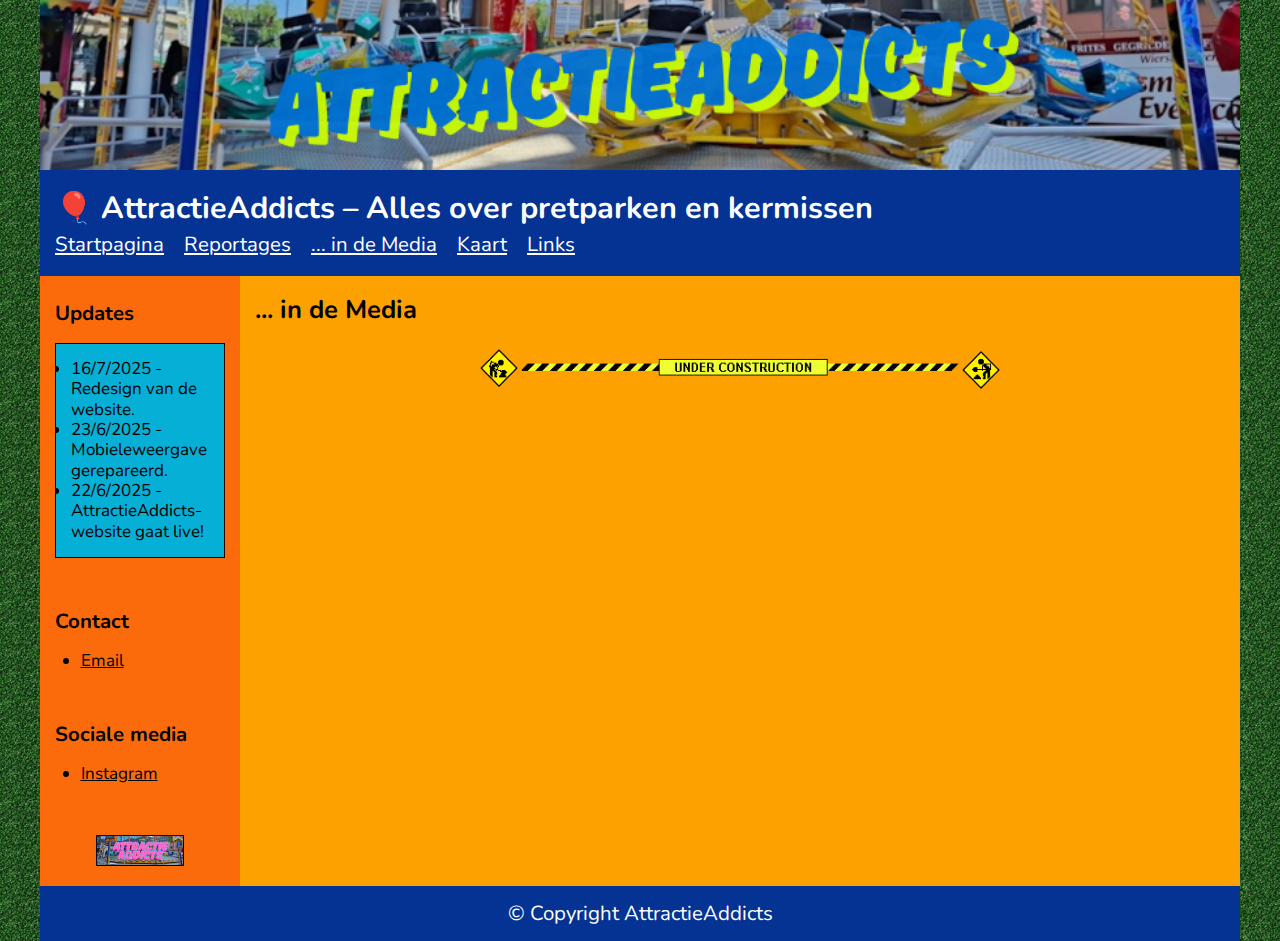
<file: indemedia.html>
<!DOCTYPE html>
<html lang="en">

<head>
  <title>AttractieAddicts</title>
  <meta content="AttractieAddicts" name="description" />
  <meta charset="UTF-8">
  <meta name="viewport" content="width=device-width, initial-scale=1.0" />
  <link href="./pub/favicon.ico" rel="icon" type="image/x-icon" />
  <link href="./style.css" rel="stylesheet" />
</head>

<body>
  <a href="#content" id="skip-to-content-link">Skip to content</a>

  <div class="layout">
    <header>
      <div class="header-image">
        <img src="./pub/AttractieAddicts_banner.png" alt="De AttractieAddicts banner." />
      </div>
      <div class="header-content">
        <div class="header-title">🎈 AttractieAddicts – Alles over pretparken en kermissen</div>
        <nav>
          <ul>
            <li><a href="./index.html">Startpagina</a></li>
            <li><a href="./reportages.html">Reportages</a></li>
            <li><a href="./indemedia.html">... in de Media</a></li>
            <li><a href="./kaart.html">Kaart</a></li>
            <li><a href="./links.html">Links</a></li>
          </ul>
        </nav>
      </div>
    </header>

    <aside class="left-sidebar">
      <div class="sidebar-section">
        <div class="sidebar-title">Updates</div>
        <blockquote>
          <li>16/7/2025 - Redesign van de website.</li>
          <li>23/6/2025 - Mobieleweergave gerepareerd.</li>
          <li>22/6/2025 - AttractieAddicts-website gaat live!</li>
        </blockquote>
      </div>

      <div class="sidebar-section">
        <div class="sidebar-title">Contact</div>
        <ul>
          <li><a href="mailto:AttractieAddicts@protonmail.com">Email</a></li>
        </ul>
      </div>

      <div class="sidebar-section">
        <div class="sidebar-title">Sociale media</div>
        <ul>
          <li><a href="https://www.instagram.com/attractieaddicts/">Instagram</a></li>
        </ul>
      </div>
      <center><img src="./pub/button.png" width="88" height="31" alt="De AttractieAddicts button.">
        <center>

    </aside>

    <main id="content">
      <section>
        <h1>... in de Media</h1>
        <p></p>

        <center><img src="./pub/underconstruction.gif" width="524" style="max-width: 100%; height: auto;" alt="Gif met de tekst under construction."></center>
      </section>
    </main>

    <footer>
      <div>© Copyright AttractieAddicts</div>
    </footer>
  </div>
</body>

</html>
</file>
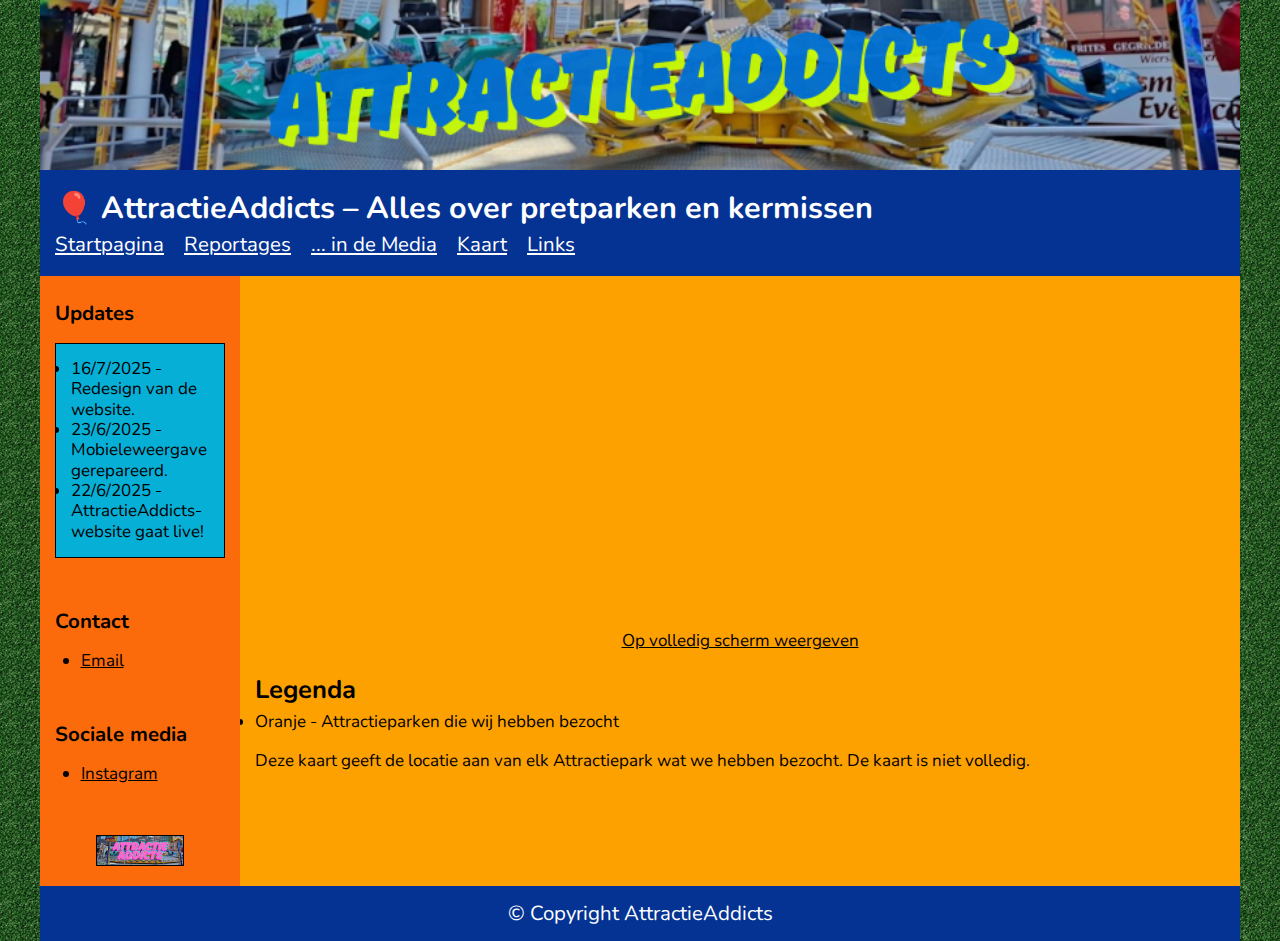
<file: kaart.html>
<!DOCTYPE html>
<html lang="en">

<head>
  <title>AttractieAddicts</title>
  <meta content="AttractieAddicts" name="description" />
  <meta charset="UTF-8">
  <meta name="viewport" content="width=device-width, initial-scale=1.0" />
  <link href="./pub/favicon.ico" rel="icon" type="image/x-icon" />
  <link href="./style.css" rel="stylesheet" />
</head>

<body>
  <a href="#content" id="skip-to-content-link">Skip to content</a>

  <div class="layout">
    <header>
      <div class="header-image">
        <img src="./pub/AttractieAddicts_banner.png" alt="De AttractieAddicts banner." />
      </div>
      <div class="header-content">
        <div class="header-title">🎈 AttractieAddicts – Alles over pretparken en kermissen</div>
        <nav>
          <ul>
            <li><a href="./index.html">Startpagina</a></li>
            <li><a href="./reportages.html">Reportages</a></li>
            <li><a href="./indemedia.html">... in de Media</a></li>
            <li><a href="./kaart.html">Kaart</a></li>
            <li><a href="./links.html">Links</a></li>
          </ul>
        </nav>
      </div>
    </header>

    <aside class="left-sidebar">
      <div class="sidebar-section">
        <div class="sidebar-title">Updates</div>
        <blockquote>
          <li>16/7/2025 - Redesign van de website.</li>
          <li>23/6/2025 - Mobieleweergave gerepareerd.</li>
          <li>22/6/2025 - AttractieAddicts-website gaat live!</li>
        </blockquote>
      </div>

      <div class="sidebar-section">
        <div class="sidebar-title">Contact</div>
        <ul>
          <li><a href="mailto:AttractieAddicts@protonmail.com">Email</a></li>
        </ul>
      </div>

      <div class="sidebar-section">
        <div class="sidebar-title">Sociale media</div>
        <ul>
          <li><a href="https://www.instagram.com/attractieaddicts/">Instagram</a></li>
        </ul>
      </div>
      <center><img src="./pub/button.png" width="88" height="31" alt="De AttractieAddicts button.">
        <center>

    </aside>

    <main id="content">
      <section>
        <center><iframe width="100%" height="300px" frameborder="0" allowfullscreen allow="geolocation" src="http://umap.openstreetmap.fr/nl/map/lijst-van-bezochte-attractieparken_1244680?scaleControl=false&miniMap=false&scrollWheelZoom=false&zoomControl=true&editMode=disabled&moreControl=true&searchControl=null&tilelayersControl=null&embedControl=null&datalayersControl=true&onLoadPanel=none&captionBar=false&captionMenus=true"></iframe>
          <p><a href="//umap.openstreetmap.fr/nl/map/lijst-van-bezochte-attractieparken_1244680?scaleControl=false&miniMap=false&scrollWheelZoom=true&zoomControl=true&editMode=disabled&moreControl=true&searchControl=null&tilelayersControl=null&embedControl=null&datalayersControl=true&onLoadPanel=none&captionBar=false&captionMenus=true">Op volledig scherm weergeven</a></p>
        </center>
        <h1>Legenda</h1>
        <li>Oranje - Attractieparken die wij hebben bezocht</li>
        <p>Deze kaart geeft de locatie aan van elk Attractiepark wat we hebben bezocht. De kaart is niet volledig.</p>
      </section>
    </main>

    <footer>
      <div>© Copyright AttractieAddicts</div>
    </footer>
  </div>
</body>

</html>
</file>
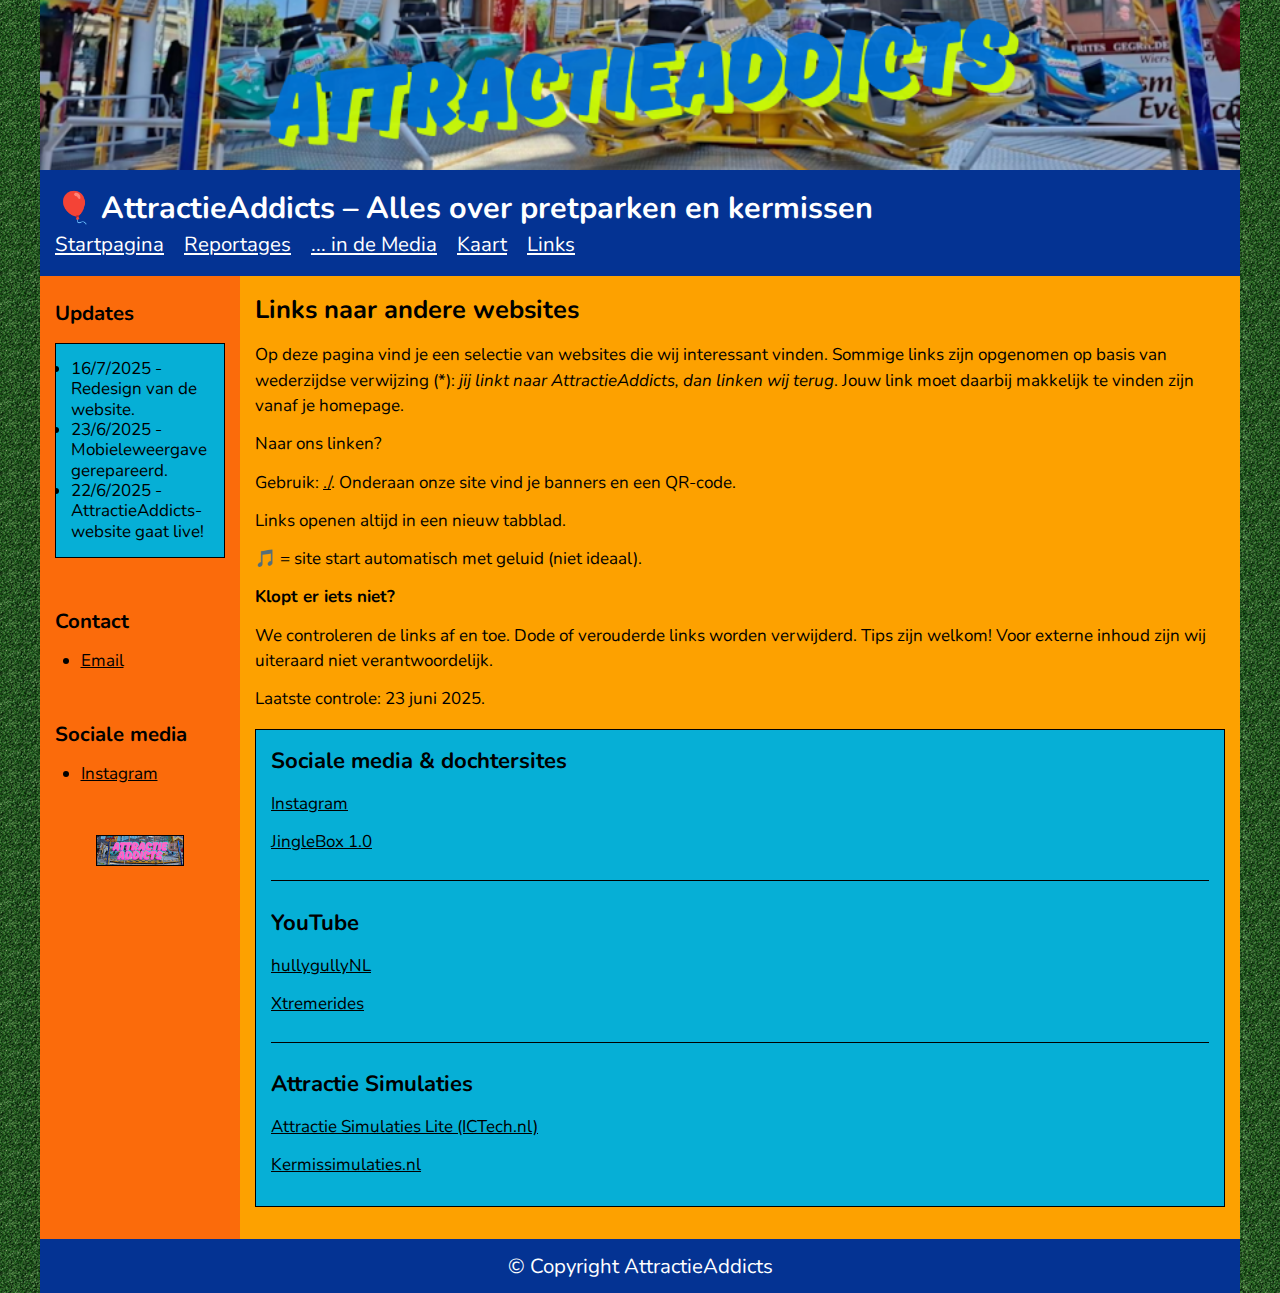
<file: links.html>
<!DOCTYPE html>
<html lang="en">

<head>
  <title>AttractieAddicts</title>
  <meta content="AttractieAddicts" name="description" />
  <meta charset="UTF-8">
  <meta name="viewport" content="width=device-width, initial-scale=1.0" />
  <link href="./pub/favicon.ico" rel="icon" type="image/x-icon" />
  <link href="./style.css" rel="stylesheet" />
</head>

<body>
  <a href="#content" id="skip-to-content-link">Skip to content</a>

  <div class="layout">
    <header>
      <div class="header-image">
        <img src="./pub/AttractieAddicts_banner.png" alt="De AttractieAddicts banner." />
      </div>
      <div class="header-content">
        <div class="header-title">🎈 AttractieAddicts – Alles over pretparken en kermissen</div>
        <nav>
          <ul>
            <li><a href="./index.html">Startpagina</a></li>
            <li><a href="./reportages.html">Reportages</a></li>
            <li><a href="./indemedia.html">... in de Media</a></li>
            <li><a href="./kaart.html">Kaart</a></li>
            <li><a href="./links.html">Links</a></li>
          </ul>
        </nav>
      </div>
    </header>

    <aside class="left-sidebar">
      <div class="sidebar-section">
        <div class="sidebar-title">Updates</div>
        <blockquote>
          <li>16/7/2025 - Redesign van de website.</li>
          <li>23/6/2025 - Mobieleweergave gerepareerd.</li>
          <li>22/6/2025 - AttractieAddicts-website gaat live!</li>
        </blockquote>
      </div>

      <div class="sidebar-section">
        <div class="sidebar-title">Contact</div>
        <ul>
          <li><a href="mailto:AttractieAddicts@protonmail.com">Email</a></li>
        </ul>
      </div>

      <div class="sidebar-section">
        <div class="sidebar-title">Sociale media</div>
        <ul>
          <li><a href="https://www.instagram.com/attractieaddicts/">Instagram</a></li>
        </ul>
      </div>
      <center><img src="./pub/button.png" width="88" height="31" alt="De AttractieAddicts button.">
        <center>

    </aside>

    <main id="content">
      <section>
        <h1>Links naar andere websites</h1>
        <p>Op deze pagina vind je een selectie van websites die wij interessant vinden. Sommige links zijn opgenomen op basis van wederzijdse verwijzing (*): <i>jij linkt naar AttractieAddicts, dan linken wij terug</i>. Jouw link moet daarbij makkelijk te vinden zijn vanaf je homepage.</p>
        <p>Naar ons linken?</p>
        <p>Gebruik: <a href="./">./</a>. Onderaan onze site vind je banners en een QR-code.</p>
        <p>Links openen altijd in een nieuw tabblad.</p>
        <p>🎵 = site start automatisch met geluid (niet ideaal).</p>
        <p><b>Klopt er iets niet?</b></p>
        <p>We controleren de links af en toe. Dode of verouderde links worden verwijderd. Tips zijn welkom! Voor externe inhoud zijn wij uiteraard niet verantwoordelijk.</p>
        <p>Laatste controle: 23 juni 2025.</p>
        <blockquote>
          <h3>Sociale media & dochtersites</h3>
          <p><a href="https://www.instagram.com/attractieaddicts/" target="_blank" rel="noopener">Instagram</a></p>
          <p><a href="https://attractieaddicts.github.io/JingleBox-1.0/" target="_blank" rel="noopener">JingleBox 1.0</a></p>
          <hr style="height:1px;border-width:0;color:gray;background-color:black">
          <h3>YouTube</h3>
          <p><a href="https://www.youtube.com/@hullygullyNL/videos" target="_blank" rel="noopener">hullygullyNL</a></p>
          <p><a href="https://www.youtube.com/@Xtremerides/videos" target="_blank" rel="noopener">Xtremerides</a></p>
          <hr style="height:1px;border-width:0;color:gray;background-color:black">
          <h3>Attractie Simulaties</h3>
          <p><a href="http://www.attractions.ictech.nl/" target="_blank" rel="noopener">Attractie Simulaties Lite (ICTech.nl)</a></p>
          <p><a href="https://kermissimulaties.nl/" target="_blank" rel="noopener">Kermissimulaties.nl</a></p>
        </blockquote>
      </section>
    </main>

    <footer>
      <div>© Copyright AttractieAddicts</div>
    </footer>
  </div>
</body>

</html>
</file>
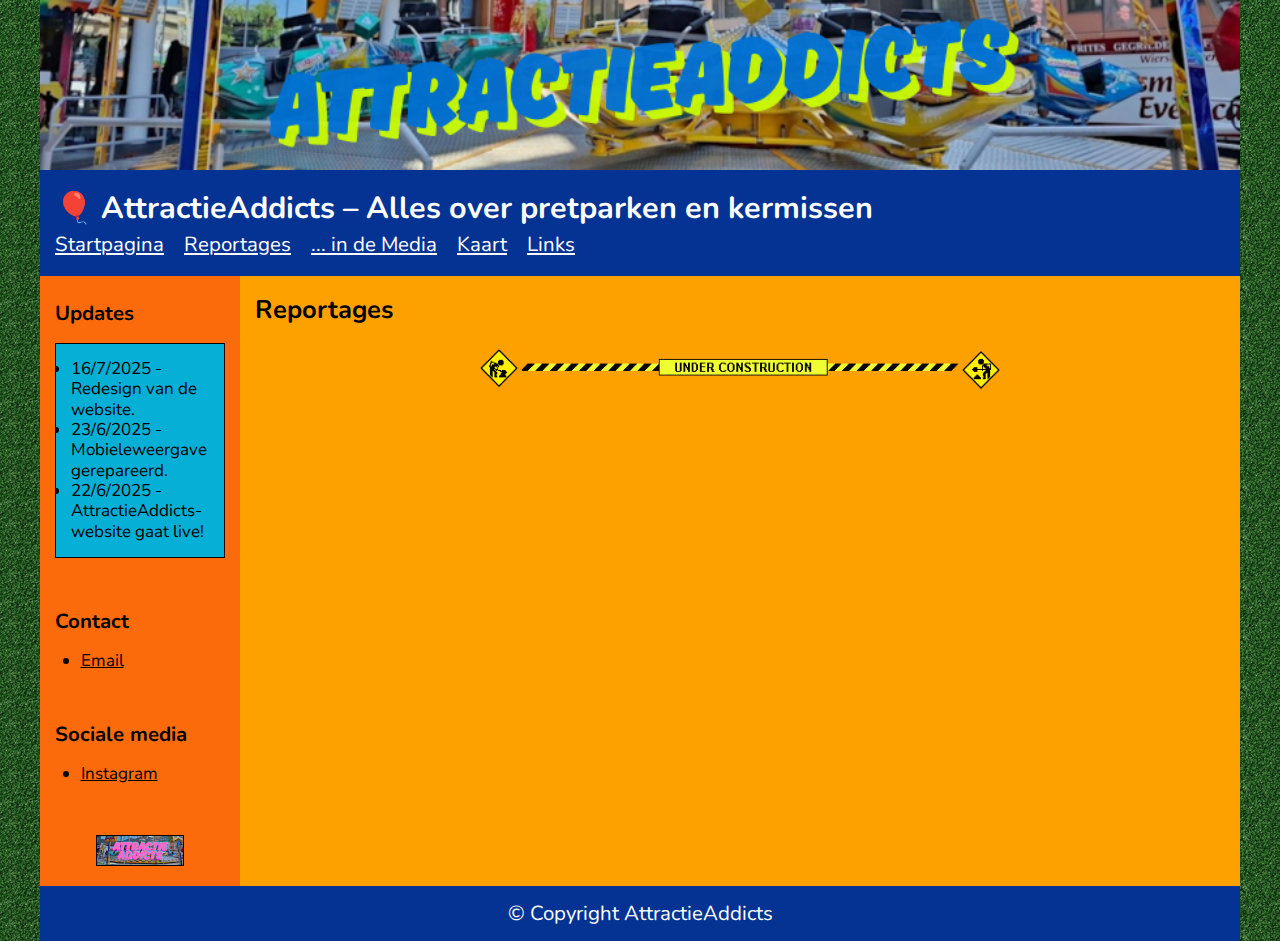
<file: reportages.html>
<!DOCTYPE html>
<html lang="en">

<head>
  <title>AttractieAddicts</title>
  <meta content="AttractieAddicts" name="description" />
  <meta charset="UTF-8">
  <meta name="viewport" content="width=device-width, initial-scale=1.0" />
  <link href="./pub/favicon.ico" rel="icon" type="image/x-icon" />
  <link href="./style.css" rel="stylesheet" />
</head>

<body>
  <a href="#content" id="skip-to-content-link">Skip to content</a>

  <div class="layout">
    <header>
      <div class="header-image">
        <img src="./pub/AttractieAddicts_banner.png" alt="De AttractieAddicts banner." />
      </div>
      <div class="header-content">
        <div class="header-title">🎈 AttractieAddicts – Alles over pretparken en kermissen</div>
        <nav>
          <ul>
            <li><a href="./index.html">Startpagina</a></li>
            <li><a href="./reportages.html">Reportages</a></li>
            <li><a href="./indemedia.html">... in de Media</a></li>
            <li><a href="./kaart.html">Kaart</a></li>
            <li><a href="./links.html">Links</a></li>
          </ul>
        </nav>
      </div>
    </header>

    <aside class="left-sidebar">
      <div class="sidebar-section">
        <div class="sidebar-title">Updates</div>
        <blockquote>
          <li>16/7/2025 - Redesign van de website.</li>
          <li>23/6/2025 - Mobieleweergave gerepareerd.</li>
          <li>22/6/2025 - AttractieAddicts-website gaat live!</li>
        </blockquote>
      </div>

      <div class="sidebar-section">
        <div class="sidebar-title">Contact</div>
        <ul>
          <li><a href="mailto:AttractieAddicts@protonmail.com">Email</a></li>
        </ul>
      </div>

      <div class="sidebar-section">
        <div class="sidebar-title">Sociale media</div>
        <ul>
          <li><a href="https://www.instagram.com/attractieaddicts/">Instagram</a></li>
        </ul>
      </div>
      <center><img src="./pub/button.png" width="88" height="31" alt="De AttractieAddicts button.">
        <center>

    </aside>

    <main id="content">
      <section>
        <h1>Reportages</h1>
        <p></p>

        <center><img src="./pub/underconstruction.gif" width="524" style="max-width: 100%; height: auto;" alt="Gif met de tekst under construction."></center>
      </section>
    </main>

    <footer>
      <div>© Copyright AttractieAddicts</div>
    </footer>
  </div>
</body>

</html>
</file>
<file: style.css>
@import url('https://fonts.googleapis.com/css2?family=Nunito');

:root {
  --background-color: #295825;
  --content-background-color: #FDA100;
  --sidebar-background-color: #FB6B0B;
  --text-color: #000000;
  --sidebar-text-color: #000000;
  --link-color: #FFFFFF;
  --link-color-hover: #D3D3D3;
  --font: 'Nunito', sans-serif;
  --heading-font: 'Nunito', sans-serif;
  --font-size: 17px;
  --margin: 0px;
  --padding: 15px;
  --border: none;
  --round-borders: 0px;
  --sidebar-width: 200px;
}

* {
  box-sizing: border-box;
}

body {
  display: flex;
  align-items: center;
  justify-content: center;
  min-height: 100vh;
  font-size: 17px;
  margin: 0;
  padding: 0px;
  color: #000000;
  font-family: 'Nunito', sans-serif;
  line-height: 1.2;
  background: #295825;
  background-image: url("./pub/background.gif");
}

::selection {
  background: #00000033;
}

mark {
  text-shadow: 1px 1px 4px #FFFFFF;
  background-color: inherit;
  color: #000000;
}

a {
  text-decoration: underline;
}

a,
a:visited {
  color: #000000 !important;
}

a:hover,
a:focus {
  color: #000000 !important;
}

.layout {
  width: 1200px;
  display: grid;
  grid-gap: 0px;
  grid-template: "header header"auto "leftSidebar main"auto "footer footer"auto / 200px auto;
}

main {
  grid-area: main;
  overflow-y: auto;
  padding: 15px;
  background: #FDA100;
  border: none;
  border-radius: 0px;
  line-height: 1.5;
}

header {
  grid-area: header;
  font-size: 1.2em;
  border: none;
  border-radius: 0px;
  background-color: #043393 !important;
  color: #FFFFFF !important;
}

.header-content {
  padding: 15px;
}

.header-title {
  font-family: 'Nunito', sans-serif;
  font-size: 1.5em;
  font-weight: bold;
}

.header-image img {
  width: 100%;
  height: auto;
}

aside {
  grid-area: aside;
  border: none;
  border-radius: 0px;
  overflow: hidden;
  background: #FB6B0B;
  padding: 15px;
  color: #000000;
}

.left-sidebar {
  grid-area: leftSidebar;
}

.right-sidebar {
  grid-area: rightSidebar;
}

.sidebar-title {
  font-weight: bold;
  font-size: 1.2em;
  font-family: 'Nunito', sans-serif;
}

.sidebar-section:not(:last-child) {
  margin-bottom: 3em;
}

.sidebar-section ul,
.sidebar-section ol {
  padding-left: 1.5em;
}

.sidebar-section>*:not(p):not(ul):not(ol):not(blockquote) {
  margin-top: 10px;
}

.sidebar-section blockquote {
  background: #06AFD6;
  border: 1px solid #000000;
  padding: 15px;
  margin: 1em 0;
  overflow: hidden;
}

.sidebar-section blockquote>*:first-child {
  margin-top: 0;
}

.sidebar-section blockquote>*:last-child {
  margin-bottom: 0;
}

.site-button {
  display: flex;
  flex-direction: column;
  align-items: center;
}

.site-button textarea {
  font-family: monospace;
  font-size: 0.7em;
}

footer {
  grid-area: footer;
  border: none;
  border-radius: 0px;
  overflow: hidden;
  font-size: 1.2em;
  padding: 15px;
  background-color: #043393 !important;
  color: #FFFFFF !important;
  display: flex;
  justify-content: center;
}

footer a,
footer a:visited {
  color: #FFFFFF !important;
}

footer a:hover,
footer a:focus {
  color: #D3D3D3 !important;
}

nav {
  margin-bottom: 3em;
}

nav .sidebar-title {
  margin-bottom: 0.5em;
}

nav ul {
  margin: 0 -5px;
  padding: 0;
  list-style: none;
  user-select: none;
}

nav ul li {
  margin-bottom: 0;
}

nav>ul li>a,
nav>ul li>strong {
  display: inline-block;
}

nav>ul li>a,
nav>ul li>details summary,
nav>ul li>strong {
  padding: 5px 10px;
}

nav>ul li>a.active,
nav>ul li>details.active summary {
  font-weight: bold;
}

nav ul summary {
  cursor: pointer;
}

nav ul ul li>a {
  padding-left: 30px;
}

header nav {
  margin-bottom: 0;
}

header nav ul {
  display: flex;
  flex-wrap: wrap;
  margin: 0;
}

header nav ul li {
  position: relative;
}

header nav ul li:first-child>a {
  padding-left: 0;
}

header nav ul li:last-child>a {
  padding-right: 0;
}

header nav ul ul {
  background: #FDA100;
  display: none;
  position: absolute;
  top: 100%;
  left: 10px;
  padding: 0.5em;
  z-index: 1;
  border: none;
  min-width: 100%;
  box-shadow: 0px 1px 5px #00000033;
}

header nav ul li:hover ul,
header nav ul li:focus-within ul {
  display: block;
}

header nav ul li strong {
  color: #FFFFFF;
  text-decoration: underline;
  font-weight: normal;
}

header nav ul ul li a {
  display: block;
  padding-left: 0;
  padding-right: 0;
}

main a,
main a:visited {
  color: #000000 !important;
}

main a:hover,
main a:focus {
  color: #000000 !important;
  text-decoration-style: wavy;
}

main p,
main .image,
main .full-width-image,
main .two-columns {
  margin: 0.75em 0;
}

main ol,
main ul {
  margin: 0.5em 0;
  padding-left: 1.5em;
}

main ol li,
main ul li {
  margin-bottom: 0.2em;
  line-height: 1.3;
}

main ol {
  padding-left: 2em;
}

main blockquote {
  background: #06AFD6;
  border: 1px solid #000000;
  padding: 15px;
  margin: 1em 0;
  overflow: hidden;
}

main pre {
  margin: 1em 0 1.5em;
}

main code {
  text-transform: none;
}

main center {
  margin: 1em 0;
  padding: 0 1em;
}

main hr {
  border: 0;
  border-top: none;
  margin: 1.5em 0;
}

main h1,
main h2,
main h3,
main h4,
main h5,
main h6 {
  font-family: 'Nunito', sans-serif;
  margin-bottom: 0;
  line-height: 1.5;
}

main h1:first-child,
main h2:first-child,
main h3:first-child,
main h4:first-child,
main h5:first-child,
main h6:first-child {
  margin-top: 0;
}

main h1 {
  font-size: 1.5em;
}

main h2 {
  font-size: 1.4em;
}

main h3 {
  font-size: 1.3em;
}

main h4 {
  font-size: 1.2em;
}

main h5 {
  font-size: 1.1em;
}

main h6 {
  font-size: 1em;
}

.two-columns {
  display: flex;
}

.two-columns>* {
  flex: 1 1 0;
  margin: 0;
}

.two-columns>*:first-child {
  padding-right: 0.75em;
}

.two-columns>*:last-child {
  padding-left: 0.75em;
}

.image {
  display: block;
  width: auto;
  height: auto;
  max-width: 100%;
}

.full-width-image {
  display: block;
  width: 100%;
  height: auto;
}

.images {
  display: flex;
  width: calc(100% + 5px + 5px);
  margin-left: -5px;
  margin-right: -5px;
}

.images img {
  width: 100%;
  height: auto;
  padding: 5px;
  margin: 0;
  overflow: hidden;
}

#skip-to-content-link {
  position: fixed;
  top: 0;
  left: 0;
  display: inline-block;
  padding: 0.375rem 0.75rem;
  line-height: 1;
  font-size: 1.25rem;
  background-color: #FDA100;
  color: #000000;
  transform: translateY(-3rem);
  transition: transform 0.1s ease-in;
  z-index: 99999999999;
}

#skip-to-content-link:focus,
#skip-to-content-link:focus-within {
  transform: translateY(0);
}

@media (max-width: 800px) {
  body {
    font-size: 14px;
  }

  .layout {
    width: 100%;
    grid-template: "header"auto "main"auto "leftSidebar"auto "footer"auto / 1fr;
  }

  .right-sidebar {
    display: none;
  }

  aside {
    border-bottom: 1px solid;
    padding: 9px;
    font-size: 0.9em;
  }

  nav {
    padding: 0;
  }

  nav>ul {
    padding-top: 0.5em;
  }

  nav>ul li>a,
  nav>ul li>details summary,
  nav>ul li>strong {
    padding: 0.5em;
  }

  main {
    max-height: none;
    padding: 15px;
  }

  .images {
    flex-wrap: wrap;
  }

  .images img {
    width: 100%;
  }

  #skip-to-content-link {
    font-size: 1rem;
  }
}

header a,
header a:visited,
footer a,
footer a:visited {
  color: #FFFFFF !important;
}

header a:hover,
header a:focus,
footer a:hover,
footer a:focus {
  color: #D3D3D3 !important;
}
</file>
